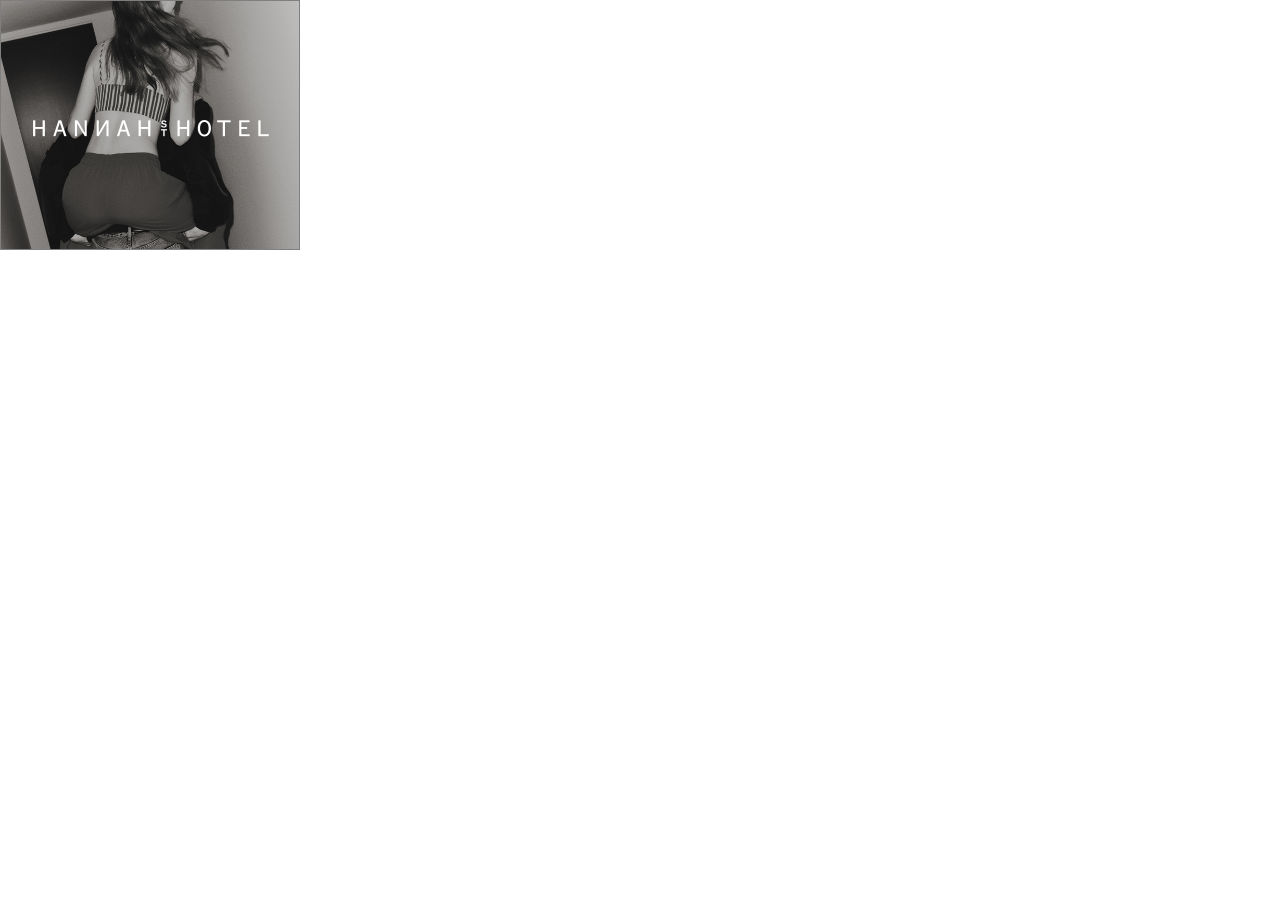
<file: J001744_HannahStreet_300x250_BRAND/index.html>
<!doctype html>
<html>
<head>
	<meta charset="utf-8">
	<title>300x250</title>
    <meta name="ad.size" content="width=300,height=250">
    <meta name="viewport" content="width=device-width, initial-scale=1.0, user-scalable=no, maximum-scale=1.0">
    <link href="style.css" rel="stylesheet">
    <script src="https://cdnjs.cloudflare.com/ajax/libs/gsap/3.6.0/gsap.min.js"></script>  
    <script type="text/javascript">
        var clickTag = "https://www.google.com/";
    </script>
    <script src="animation.js"></script>
</head>

<body>
	<div id="container">
        
        <div id="bgs" class="adSize">
            <div id="bg1" class="adSize"></div>
            <div id="bg2" class="adSize"></div>
            <div id="bg3" class="adSize"></div>
        </div>
        
        <div id="logo" class="adSize"></div>
        
        <div id="mask3" class="adSize">
            <div id="bg4" class="adSize"></div>
        </div>
        
        <div id="text" class="adSize"></div>
    
        <div id="resolved" class="adSize">
            <div id="cta" class="cta">
                <div id="cta_over" class="adSize"></div>
                <div id="cta_out" class="adSize"></div>
            </div>
        </div>

        <!-- Clickthrough -->
        <div id="bg_clickthrough" class="adSize buttonConfig"></div>

	</div>
    <!-- PRELOADER -->
        <div class="hidden">
            <script type="text/javascript">
                    var images = new Array()
                    function preload() {
                        for (i = 0; i < preload.arguments.length; i++) {
                            images[i] = new Image()
                            images[i].src = preload.arguments[i]
                        }
                        console.log("<<<<< PRELOADED IMAGES =", i);
                    }
                    preload( 
                        "bg1.jpg", "bg2.jpg", "bg3.jpg", "text.png",
                        "logo.png", "cta_over.png", "cta_out.png"
                    )
            </script>
        </div>
</body>
</html>
</file>
<file: J001744_HannahStreet_300x250_BRAND/style.css>
@charset "utf-8";
/* CSS Document */

body {
	margin:0 auto;
	padding:0;
    color:#000;
}

#container { width:300px; height:250px;	overflow:hidden; top:0px; position:absolute; box-sizing: border-box; border: 1px solid rgba(0, 0, 0, 0.5); mix-blend-mode: multiply; background-color:#fff; display:none; }

/*-------------------*/
/*   C L A S S E S   */
/*-------------------*/
.posAbs{
    position: absolute;
}
.adSize { position:absolute; top:0px; width:300px; height:250px; }
.mask { overflow: hidden; }
.ctaSize {position:absolute;bottom: 7px;right: 17px;width: 83px;height: 23px;background-color:#fff;}
.defPos { position:absolute; top:0px; left:0px; }
.buttonConfig {background-color:#000;cursor: pointer;opacity: 0;}
/*-------------*/
/*   I N I T   */
/*-------------*/

/* headline */
#text { background: url(text.png) no-repeat; background-size: 100%; }

/*------------------*/
/*   L O C K  U P   */
/*------------------*/
/*------------------*/
#bg1 { background: url(bg1.jpg) no-repeat; background-size: 100%; }
#bg2 { background: url(bg2.jpg) no-repeat; background-size: 100%; }
#bg3 { background: url(bg3.jpg) no-repeat; background-size: 100%; }
#bg4 { background-color: #111921; }

/*-- LOGO --*/
#logo { background: url(logo.png) no-repeat; background-size: 100%; }

/* CTA */
#cta_out { background: url(cta_out.png) no-repeat; background-size: 100%;  }
#cta_over { background: url(cta_over.png) no-repeat; background-size: 100%; opacity: 0; }
</file>
